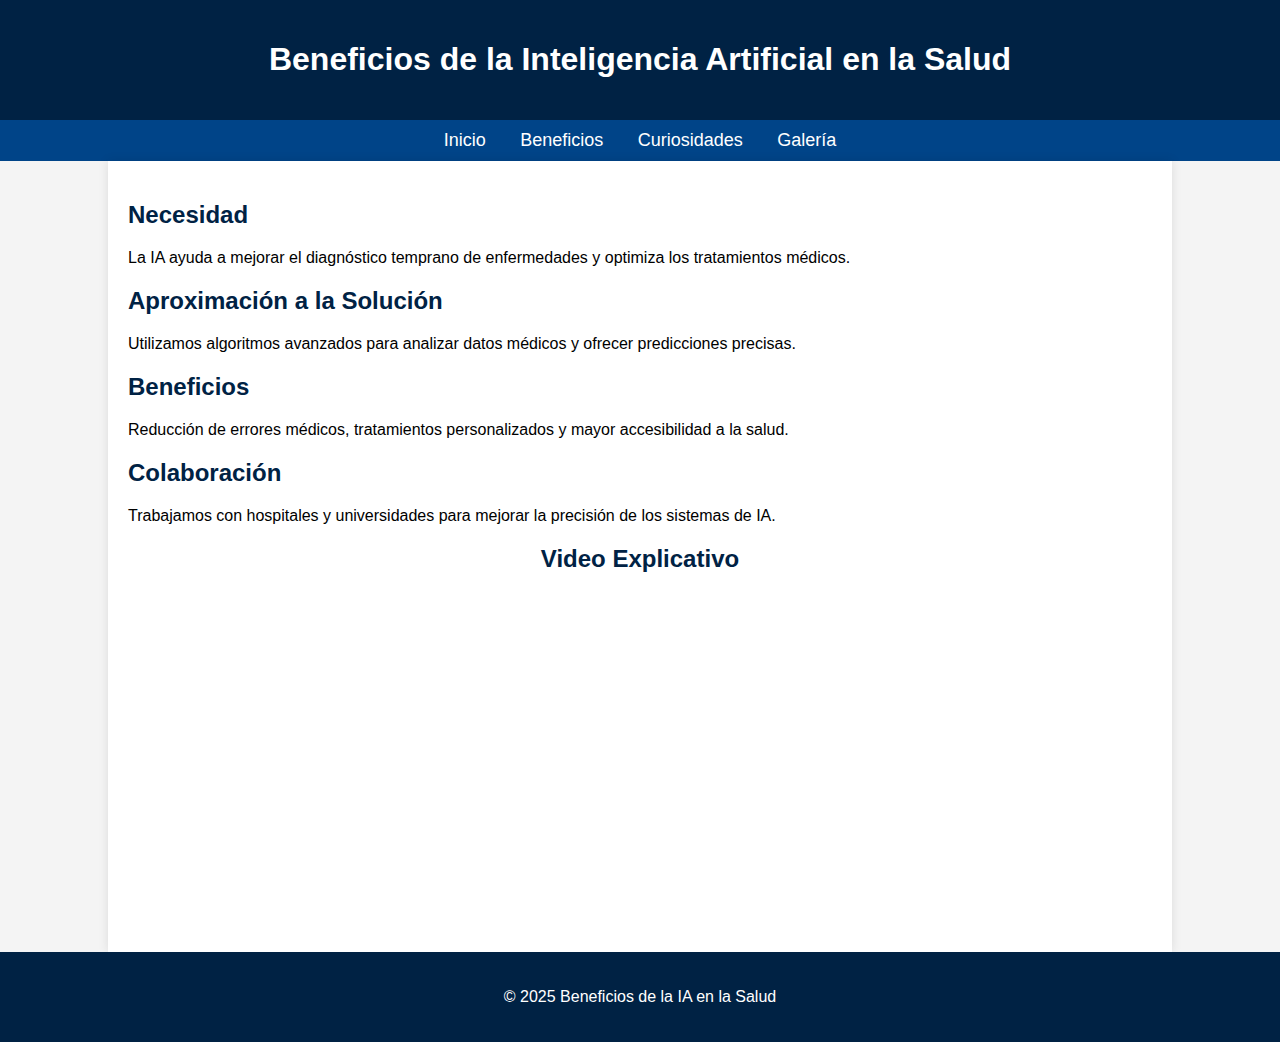
<file: html/index.html>
<!DOCTYPE html>
<html lang="es">

<head>
    <meta charset="UTF-8">
    <meta name="viewport" content="width=device-width, initial-scale=1.0">

    <link rel="stylesheet" href="../css/index.css">
    <title>Beneficios de la IA en la Salud</title>
</head>

<body>
    <header>
        <h1>Beneficios de la Inteligencia Artificial en la Salud</h1>
    </header>
    <nav>
        <a href="index.html">Inicio</a>
        <a href="beneficios.html">Beneficios</a>
        <a href="curiosidades.html">Curiosidades</a>
        <a href="galeria.html">Galería</a>
    </nav>
    <div class="inicio">
        <section>
            <h2>Necesidad</h2>
            <p>La IA ayuda a mejorar el diagnóstico temprano de enfermedades y optimiza los tratamientos médicos.</p>
        </section>
        <section>
            <h2>Aproximación a la Solución</h2>
            <p>Utilizamos algoritmos avanzados para analizar datos médicos y ofrecer predicciones precisas.</p>
        </section>
        <section>
            <h2>Beneficios</h2>
            <p>Reducción de errores médicos, tratamientos personalizados y mayor accesibilidad a la salud.</p>
        </section>
        <section>
            <h2>Colaboración</h2>
            <p>Trabajamos con hospitales y universidades para mejorar la precisión de los sistemas de IA.</p>
        </section>
        <section class=media>
            <h2>Video Explicativo</h2>
            <iframe width="560" height="315" src="https://www.youtube.com/embed/VIDEO_ID" frameborder="0"
                allowfullscreen></iframe>
        </section>
    </div>
    <footer>
        <p>&copy; 2025 Beneficios de la IA en la Salud</p>
    </footer>
</body>

</html>
</file>
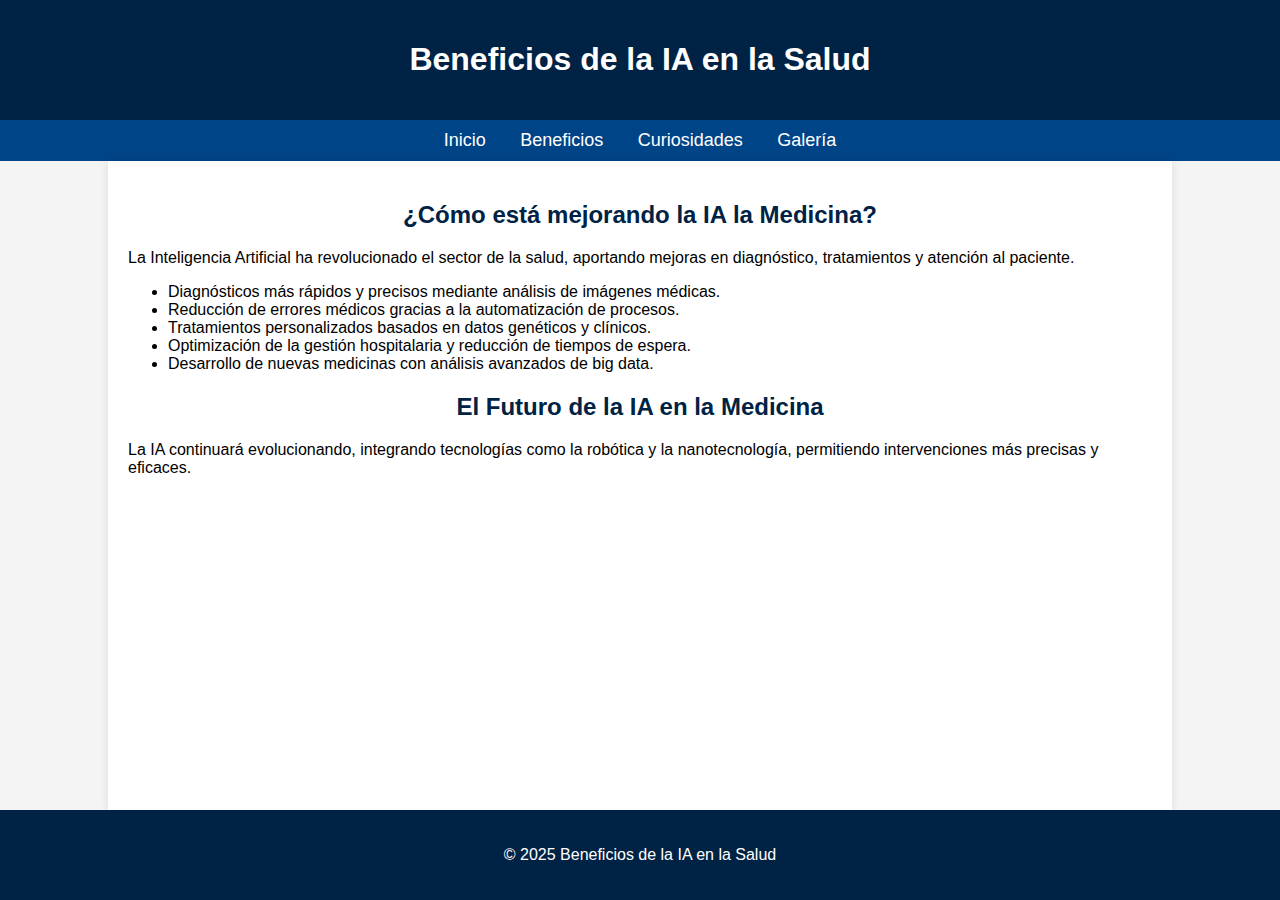
<file: beneficios.html>
<!DOCTYPE html>
<html lang="es">

<head>
    <meta charset="UTF-8">
    <meta name="viewport" content="width=device-width, initial-scale=1.0">
    <link rel="stylesheet" href="index.css">
    <title>Beneficios de la IA en la Salud</title>
</head>

<body>
    <header>
        <h1>Beneficios de la IA en la Salud</h1>
    </header>
    <nav>
        <a href="index.html">Inicio</a>
        <a href="beneficios.html">Beneficios</a>
        <a href="curiosidades.html">Curiosidades</a>
        <a href="galeria.html">Galería</a>
    </nav>
    <div class="container">
        <h2>¿Cómo está mejorando la IA la Medicina?</h2>
        <div class="benefits">
            <p>La Inteligencia Artificial ha revolucionado el sector de la salud, aportando mejoras en diagnóstico,
                tratamientos y atención al paciente.</p>
            <ul>
                <li>Diagnósticos más rápidos y precisos mediante análisis de imágenes médicas.</li>
                <li>Reducción de errores médicos gracias a la automatización de procesos.</li>
                <li>Tratamientos personalizados basados en datos genéticos y clínicos.</li>
                <li>Optimización de la gestión hospitalaria y reducción de tiempos de espera.</li>
                <li>Desarrollo de nuevas medicinas con análisis avanzados de big data.</li>
            </ul>
        </div>
        <h2>El Futuro de la IA en la Medicina</h2>
        <p>La IA continuará evolucionando, integrando tecnologías como la robótica y la nanotecnología, permitiendo
            intervenciones más precisas y eficaces.</p>
    </div>
    <footer>
        <p>&copy; 2025 Beneficios de la IA en la Salud</p>
    </footer>
</body>

</html>
</file>
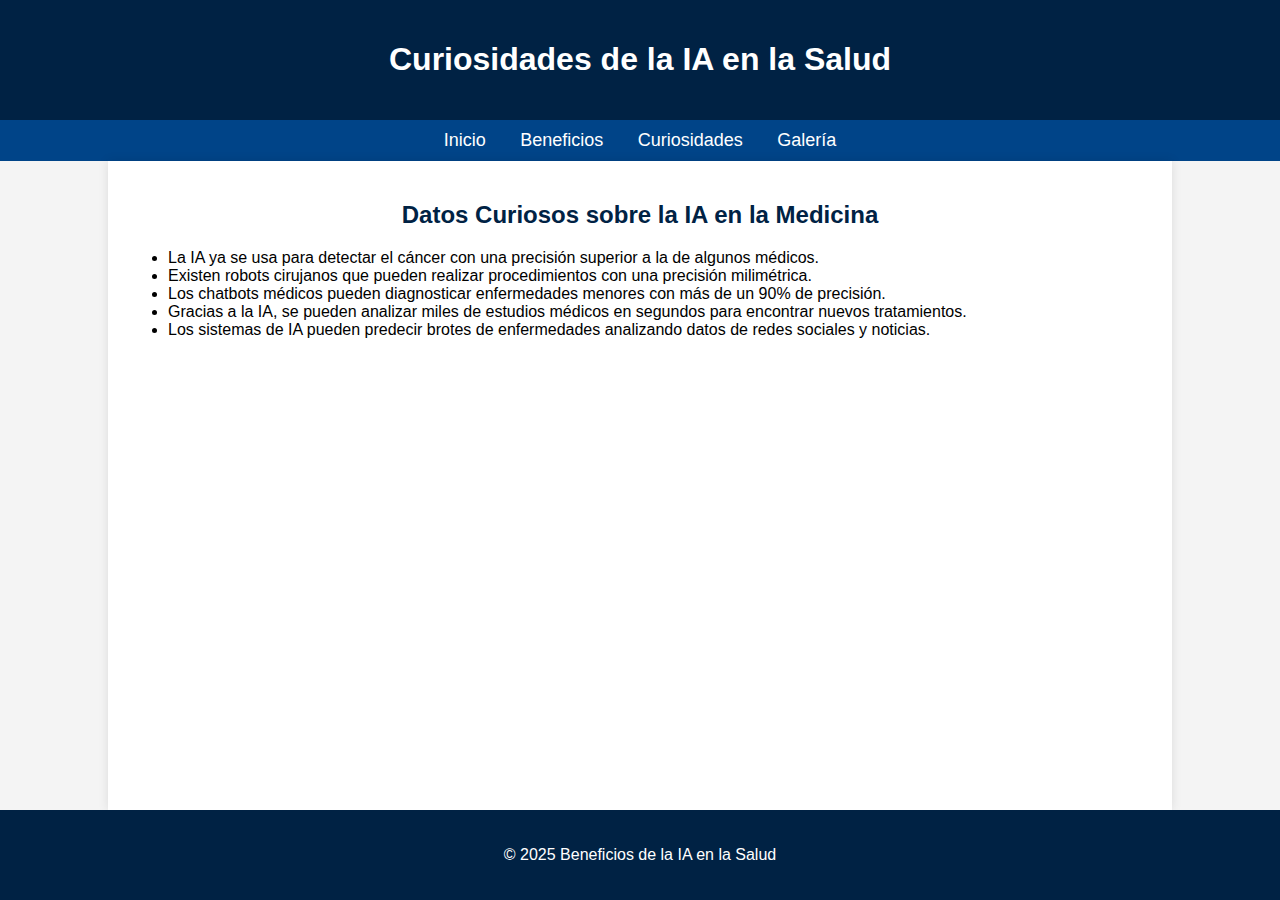
<file: curiosidades.html>
<!DOCTYPE html>
<html lang="es">
<head>
    <meta charset="UTF-8">
    <meta name="viewport" content="width=device-width, initial-scale=1.0">
    <link rel="stylesheet" href="index.css">
    <title>Curiosidades - IA en la Salud</title>
</head>

<body>
    <header>
        <h1>Curiosidades de la IA en la Salud</h1>
    </header>
    <nav>
        <a href="index.html">Inicio</a>
        <a href="beneficios.html">Beneficios</a>
        <a href="curiosidades.html">Curiosidades</a>
        <a href="galeria.html">Galería</a>
    </nav>
    <div class="container">
        <h2>Datos Curiosos sobre la IA en la Medicina</h2>
        <div class="curiosities">
            <ul>
                <li>La IA ya se usa para detectar el cáncer con una precisión superior a la de algunos médicos.</li>
                <li>Existen robots cirujanos que pueden realizar procedimientos con una precisión milimétrica.</li>
                <li>Los chatbots médicos pueden diagnosticar enfermedades menores con más de un 90% de precisión.</li>
                <li>Gracias a la IA, se pueden analizar miles de estudios médicos en segundos para encontrar nuevos
                    tratamientos.</li>
                <li>Los sistemas de IA pueden predecir brotes de enfermedades analizando datos de redes sociales y
                    noticias.</li>
            </ul>
        </div>
    </div>
    <footer>
        <p>&copy; 2025 Beneficios de la IA en la Salud</p>
    </footer>
</body>

</html>
</file>
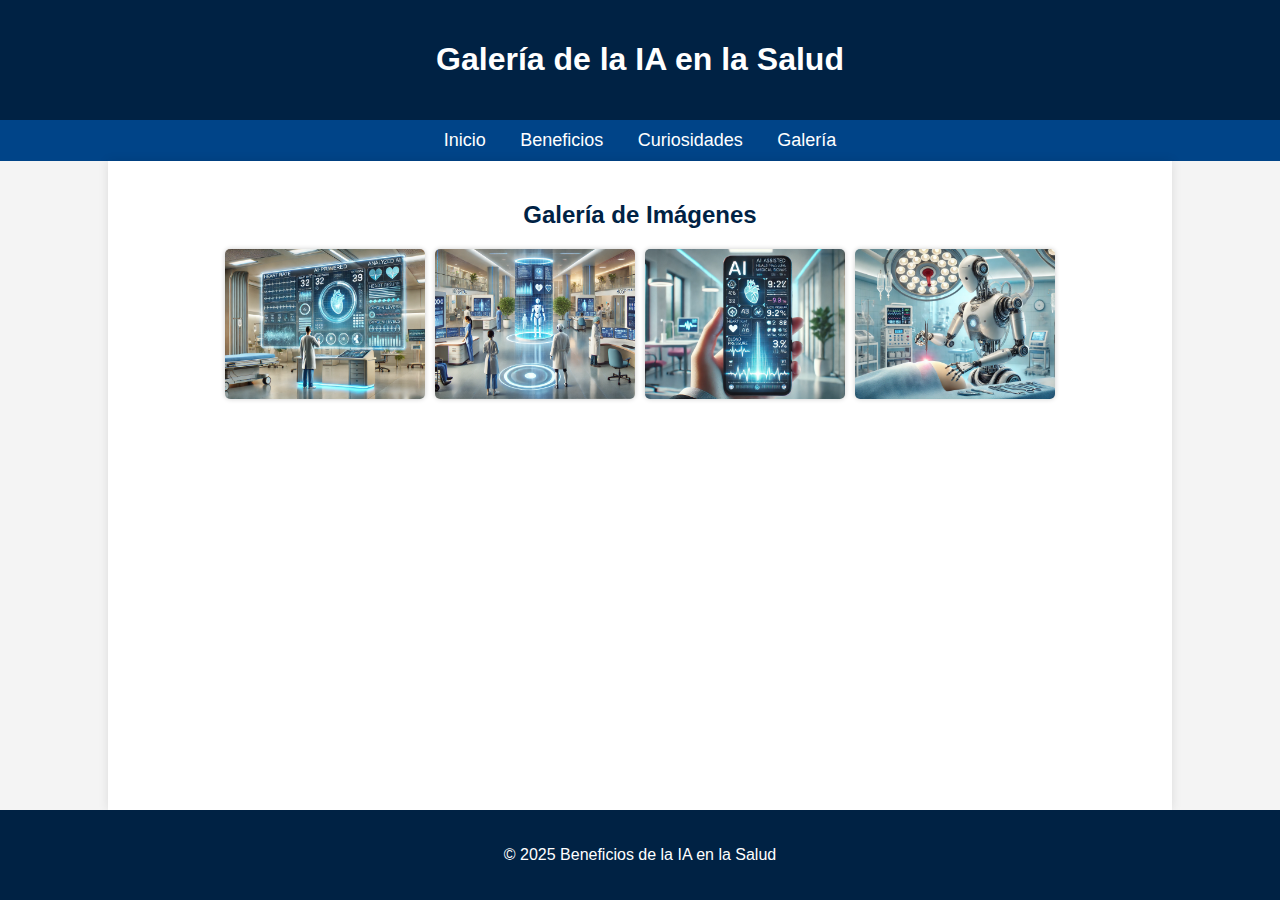
<file: galeria.html>
<!DOCTYPE html>
<html lang="es">

<head>
    <meta charset="UTF-8">
    <meta name="viewport" content="width=device-width, initial-scale=1.0">
    <link rel="stylesheet" href="index.css">
    <title>Blog - Beneficios de la IA en la Salud</title>
</head>

<body>
    <header>
        <h1>Galería de la IA en la Salud</h1>
    </header>
    <nav>
        <a href="index.html">Inicio</a>
        <a href="beneficios.html">Beneficios</a>
        <a href="curiosidades.html">Curiosidades</a>
        <a href="galeria.html">Galería</a>
    </nav>
    <div class="container">
        <h2>Galería de Imágenes</h2>
        <div class="gallery">
            <img src="img/Panel Medicina IA.png" alt="Imagen IA en la salud">
            <img src="img/Hospital usando IA.png" alt="Hospital con IA">
            <img src="img/Diagnostico con IA.png" alt="Diagnóstico con IA">
            <img src="img/Robot asistiendo en cirujia.png" alt="Robot asistiendo en cirugía">
        </div>
    </div>
    <footer>
        <p>&copy; 2025 Beneficios de la IA en la Salud</p>
    </footer>
</body>

</html>
</file>
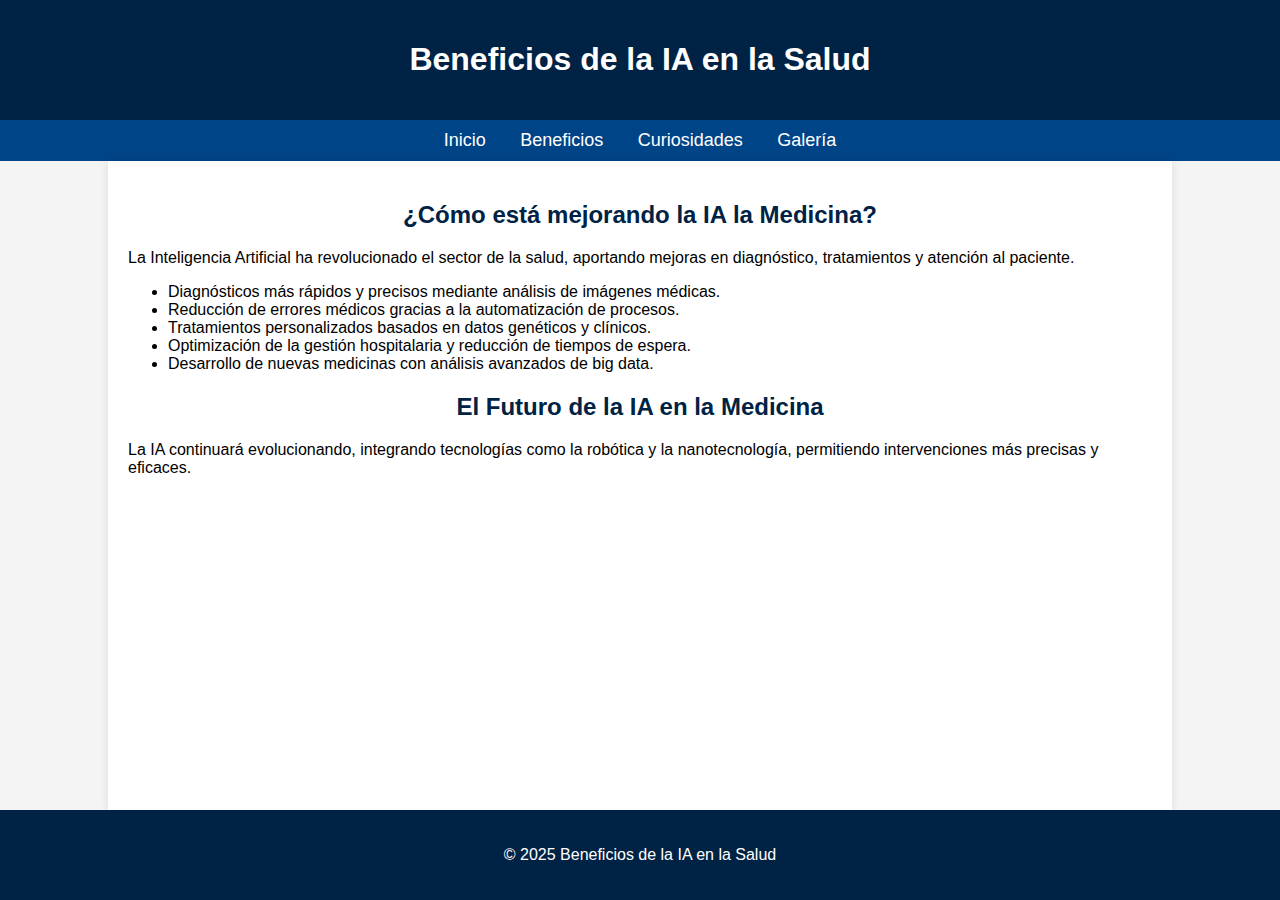
<file: html/beneficios.html>
<!DOCTYPE html>
<html lang="es">

<head>
    <meta charset="UTF-8">
    <meta name="viewport" content="width=device-width, initial-scale=1.0">
    <link rel="stylesheet" href="../css/index.css">
    <title>Beneficios de la IA en la Salud</title>
</head>

<body>
    <header>
        <h1>Beneficios de la IA en la Salud</h1>
    </header>
    <nav>
        <a href="index.html">Inicio</a>
        <a href="beneficios.html">Beneficios</a>
        <a href="curiosidades.html">Curiosidades</a>
        <a href="galeria.html">Galería</a>
    </nav>
    <div class="container">
        <h2>¿Cómo está mejorando la IA la Medicina?</h2>
        <div class="benefits">
            <p>La Inteligencia Artificial ha revolucionado el sector de la salud, aportando mejoras en diagnóstico,
                tratamientos y atención al paciente.</p>
            <ul>
                <li>Diagnósticos más rápidos y precisos mediante análisis de imágenes médicas.</li>
                <li>Reducción de errores médicos gracias a la automatización de procesos.</li>
                <li>Tratamientos personalizados basados en datos genéticos y clínicos.</li>
                <li>Optimización de la gestión hospitalaria y reducción de tiempos de espera.</li>
                <li>Desarrollo de nuevas medicinas con análisis avanzados de big data.</li>
            </ul>
        </div>
        <h2>El Futuro de la IA en la Medicina</h2>
        <p>La IA continuará evolucionando, integrando tecnologías como la robótica y la nanotecnología, permitiendo
            intervenciones más precisas y eficaces.</p>
    </div>
    <footer>
        <p>&copy; 2025 Beneficios de la IA en la Salud</p>
    </footer>
</body>

</html>
</file>
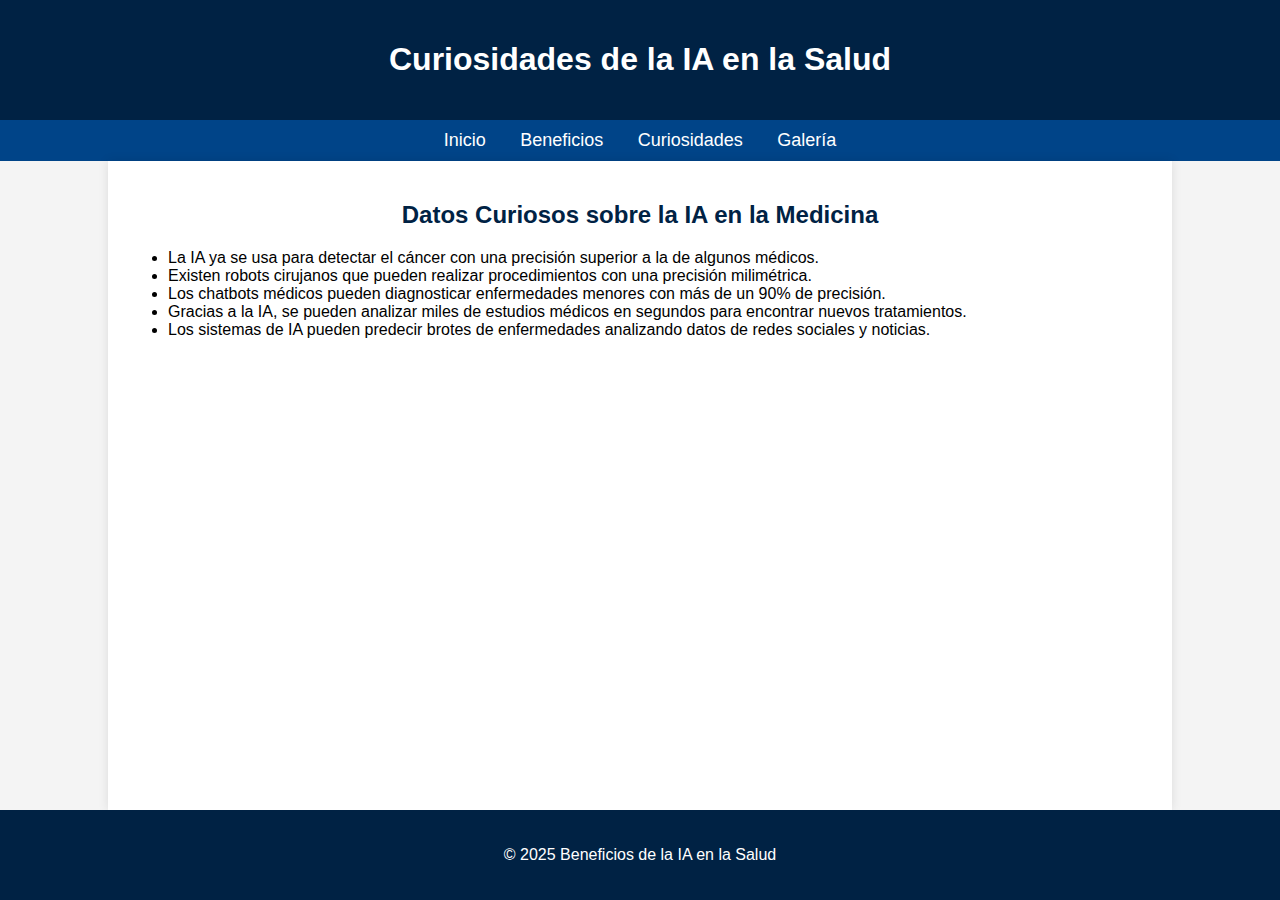
<file: html/curiosidades.html>
<!DOCTYPE html>
<html lang="es">
<head>
    <meta charset="UTF-8">
    <meta name="viewport" content="width=device-width, initial-scale=1.0">
    <link rel="stylesheet" href="../css/index.css">
    <title>Curiosidades - IA en la Salud</title>
</head>

<body>
    <header>
        <h1>Curiosidades de la IA en la Salud</h1>
    </header>
    <nav>
        <a href="index.html">Inicio</a>
        <a href="beneficios.html">Beneficios</a>
        <a href="curiosidades.html">Curiosidades</a>
        <a href="galeria.html">Galería</a>
    </nav>
    <div class="container">
        <h2>Datos Curiosos sobre la IA en la Medicina</h2>
        <div class="curiosities">
            <ul>
                <li>La IA ya se usa para detectar el cáncer con una precisión superior a la de algunos médicos.</li>
                <li>Existen robots cirujanos que pueden realizar procedimientos con una precisión milimétrica.</li>
                <li>Los chatbots médicos pueden diagnosticar enfermedades menores con más de un 90% de precisión.</li>
                <li>Gracias a la IA, se pueden analizar miles de estudios médicos en segundos para encontrar nuevos
                    tratamientos.</li>
                <li>Los sistemas de IA pueden predecir brotes de enfermedades analizando datos de redes sociales y
                    noticias.</li>
            </ul>
        </div>
    </div>
    <footer>
        <p>&copy; 2025 Beneficios de la IA en la Salud</p>
    </footer>
</body>

</html>
</file>
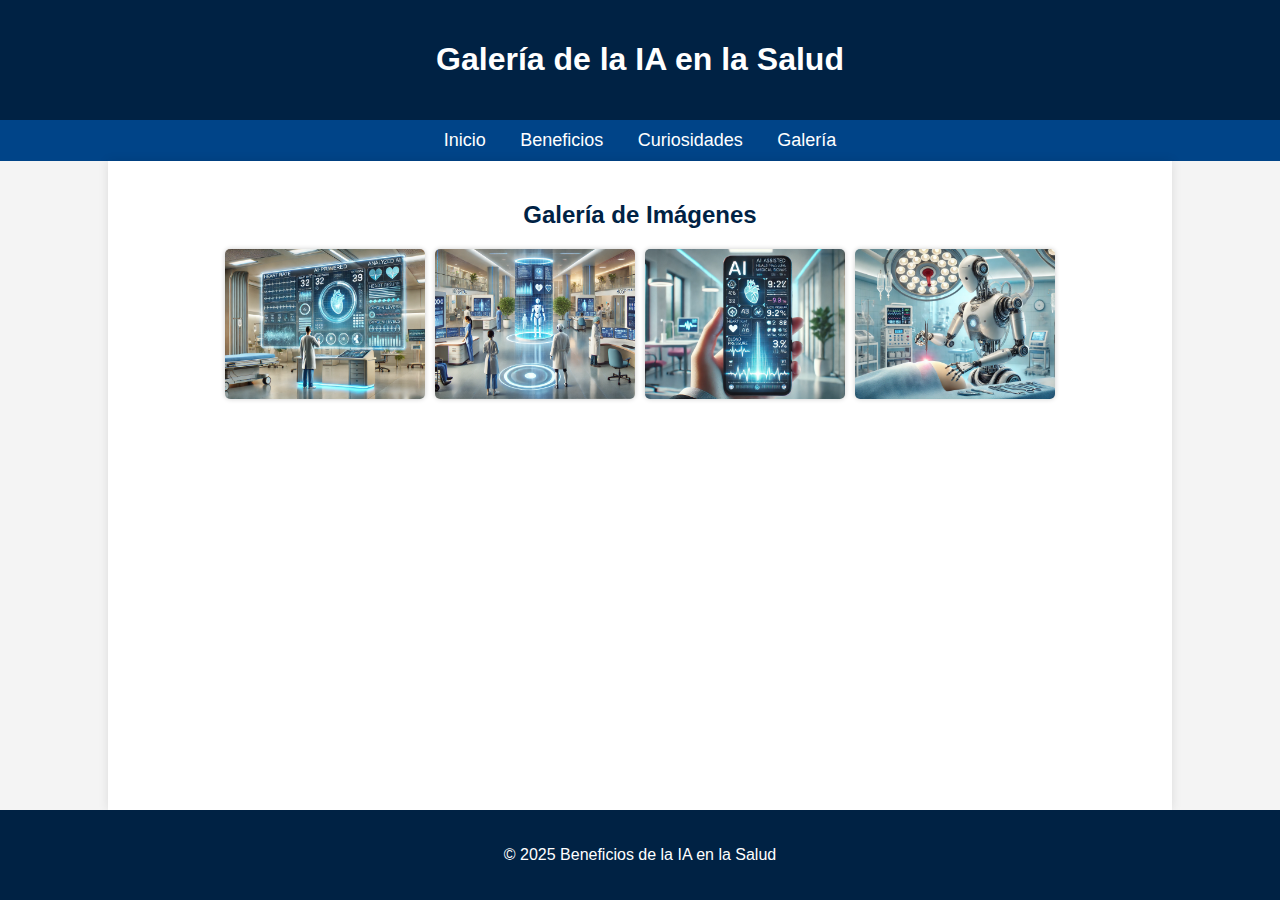
<file: html/galeria.html>
<!DOCTYPE html>
<html lang="es">

<head>
    <meta charset="UTF-8">
    <meta name="viewport" content="width=device-width, initial-scale=1.0">
    <link rel="stylesheet" href="../css/index.css">
    <title>Blog - Beneficios de la IA en la Salud</title>
</head>

<body>
    <header>
        <h1>Galería de la IA en la Salud</h1>
    </header>
    <nav>
        <a href="index.html">Inicio</a>
        <a href="beneficios.html">Beneficios</a>
        <a href="curiosidades.html">Curiosidades</a>
        <a href="galeria.html">Galería</a>
    </nav>
    <div class="container">
        <h2>Galería de Imágenes</h2>
        <div class="gallery">
            <img src="../img/Panel Medicina IA.png" alt="Imagen IA en la salud">
            <img src="../img/Hospital usando IA.png" alt="Hospital con IA">
            <img src="../img/Diagnostico con IA.png" alt="Diagnóstico con IA">
            <img src="../img/Robot asistiendo en cirujia.png" alt="Robot asistiendo en cirugía">
        </div>
    </div>
    <footer>
        <p>&copy; 2025 Beneficios de la IA en la Salud</p>
    </footer>
</body>

</html>
</file>
<file: css/index.css>
body {
    font-family: Arial, sans-serif;
    margin: 0;
    padding: 0;
    background-color: #f4f4f4;
    display: flex;
    flex-direction: column;
    min-height: 100vh;
}
header {
    background: #002244;
    color: white;
    padding: 20px;
    text-align: center;
}
nav {
    background: #004488;
    padding: 10px;
    text-align: center;
}
nav a {
    color: white;
    text-decoration: none;
    margin: 0 15px;
    font-size: 18px;
}
.container {
    width: 80%;
    margin: auto;
    overflow: hidden;
    background: white;
    padding: 20px;
    box-shadow: 0 0 10px rgba(0, 0, 0, 0.1);
    flex: 1;
}
.inicio {
    width: 80%;
    margin: auto;
    overflow: hidden;
    background: white;
    padding: 20px;
    box-shadow: 0 0 10px rgba(0, 0, 0, 0.1);
    flex: 1;
}
.inicio section h2{
    text-align: left;
    margin: 20px 0;
}
.inicio .media h2{
    text-align: center;
}
h2 {
    color: #002244;
}
.media {
    text-align: center;
    margin: 20px 0;
}
footer {
    text-align: center;
    padding: 20px;
    background: #002244;
    color: white;
    margin-top: auto;
}
h2{
    text-align: center;
}
.gallery {
    display: flex;
    flex-wrap: wrap;
    justify-content: center;
    gap: 10px;
    margin-top: 20px;
}
.gallery img {
    width: 200px;
    height: 150px;
    object-fit: cover;
    border-radius: 5px;
    box-shadow: 0 0 5px rgba(0, 0, 0, 0.2);
}
.curiosities {
    text-align: left;
    margin-top: 20px;
}
.curiosities img {
    width: 100%;
    max-width: 600px;
    border-radius: 5px;
    box-shadow: 0 0 5px rgba(0, 0, 0, 0.2);
}
.benefits {
    text-align: left;
    margin-top: 20px;
}
</file>
<file: index.css>
body {
    font-family: Arial, sans-serif;
    margin: 0;
    padding: 0;
    background-color: #f4f4f4;
    display: flex;
    flex-direction: column;
    min-height: 100vh;
}
header {
    background: #002244;
    color: white;
    padding: 20px;
    text-align: center;
}
nav {
    background: #004488;
    padding: 10px;
    text-align: center;
}
nav a {
    color: white;
    text-decoration: none;
    margin: 0 15px;
    font-size: 18px;
}
.container {
    width: 80%;
    margin: auto;
    overflow: hidden;
    background: white;
    padding: 20px;
    box-shadow: 0 0 10px rgba(0, 0, 0, 0.1);
    flex: 1;
}
.inicio {
    width: 80%;
    margin: auto;
    overflow: hidden;
    background: white;
    padding: 20px;
    box-shadow: 0 0 10px rgba(0, 0, 0, 0.1);
    flex: 1;
}
.inicio section h2{
    text-align: left;
    margin: 20px 0;
}
.inicio .media h2{
    text-align: center;
}
h2 {
    color: #002244;
}
.media {
    text-align: center;
    margin: 20px 0;
}
footer {
    text-align: center;
    padding: 20px;
    background: #002244;
    color: white;
    margin-top: auto;
}
h2{
    text-align: center;
}
.gallery {
    display: flex;
    flex-wrap: wrap;
    justify-content: center;
    gap: 10px;
    margin-top: 20px;
}
.gallery img {
    width: 200px;
    height: 150px;
    object-fit: cover;
    border-radius: 5px;
    box-shadow: 0 0 5px rgba(0, 0, 0, 0.2);
}
.curiosities {
    text-align: left;
    margin-top: 20px;
}
.curiosities img {
    width: 100%;
    max-width: 600px;
    border-radius: 5px;
    box-shadow: 0 0 5px rgba(0, 0, 0, 0.2);
}
.benefits {
    text-align: left;
    margin-top: 20px;
}
</file>
